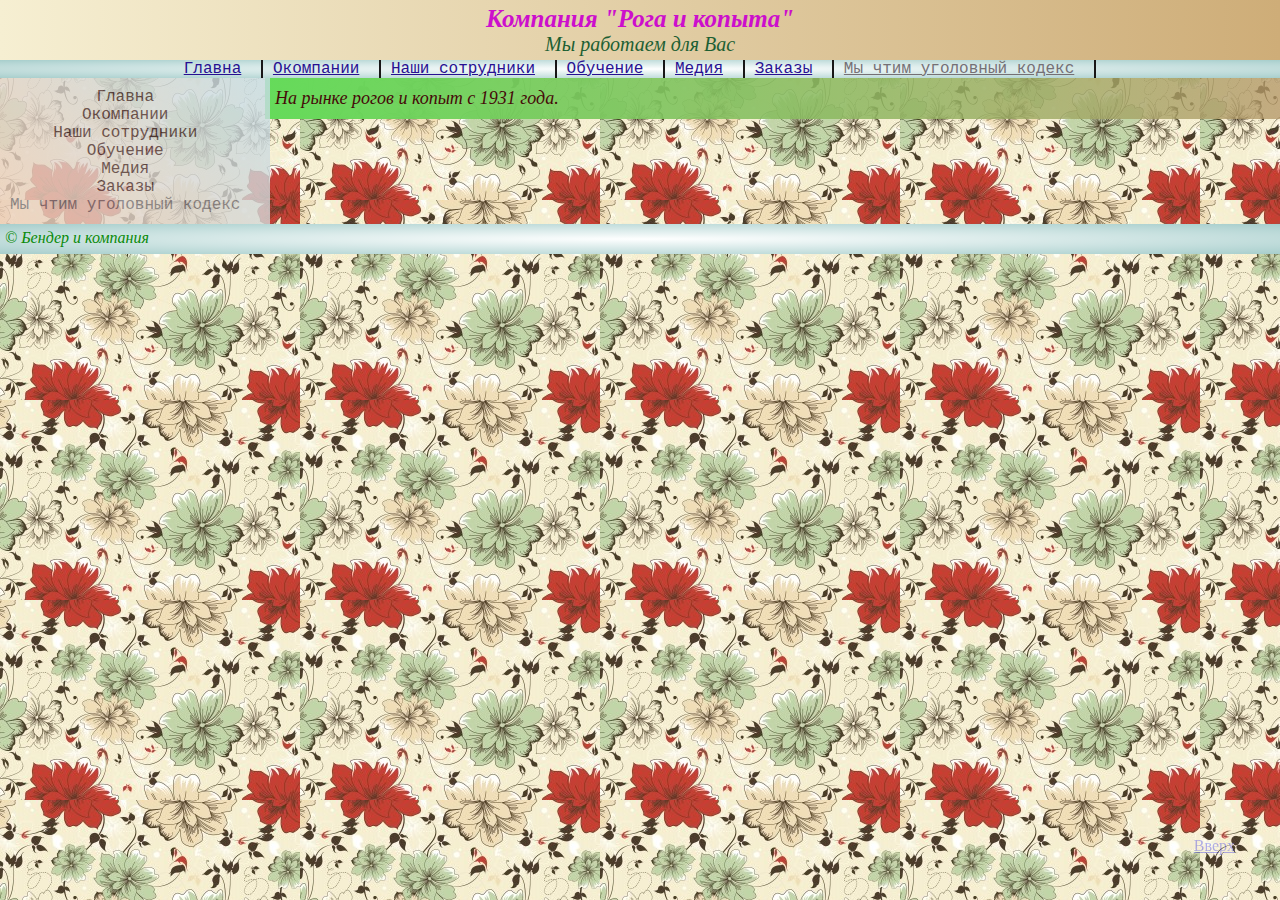
<file: index.html>
<!DOCTYPE html>
<html>
<head>
<meta charset="utf-8">
<meta name="viewport" content="width=device-width, initial-scale=1">
<title>Рога и копыта</title>
<link rel="stylesheet" href="style/main.css">
<style>
  body { background: url(bg1.jpg);}
</style>
</head>
<body>
   <div id="container">
     <div id="header">
        <h1>Компания "Рога и копыта"</h1>
        <h2>Мы работаем для Вас</h2>
      </div>
      <div id="vermenu">
        <div class="menu2">
          <ul id="navbar">
           <li><a href="#"> Главна</a></li>
         <li><a href="about.html">Окомпании</a></li>
         <li><a href="employee.html">Наши сотрудники</a></li>
         <li><a href="education.html">Обучение</a></li>
         <li><a href="#" >Медия</a>
           <ul>
             <li>
               <a href="gallery.html">Галлерея</a>
             </li>
             <li>
               <a href="video.html" class="brd">Видео и аудио</a>
             </li>
           </ul>
         </li>
         <li><a href="order.html">Заказы</a></li>
         <li><a href="https://xn--b1aew.xn--p1ai/" class="mvd">Мы чтим уголовный кодекс</a></li>
       </ul>
     </div>
        <div class="menu1">
          <ul id="navbar">
            <li><a href="#"> Главна</a></li>
            <li><a href="about.html">Окомпании</a></li>
            <li><a href="employee.html">Наши сотрудники</a></li>
            <li><a href="education.html">Обучение</a></li>
            <li><a href="#" >Медия</a>
              <ul>
                <li>
                  <a href="gallery.html">Галлерея</a>
                </li>
                <li>
                  <a href="video.html" class="brd">Видео и аудио</a>
                </li>
              </ul>
            </li>
            <li><a href="order.html">Заказы</a></li>
            <li><a href="https://xn--b1aew.xn--p1ai/" class="mvd">Мы чтим уголовный кодекс</a></li>
          </ul>
       
        </div>
      </div>
        <div id="sidebar">
        <div class="menu">
         <ul>
          <li><a href="#"> Главна</a></li>
        <li><a href="about.html">Окомпании</a></li>
        <li><a href="employee.html">Наши сотрудники</a></li>
        <li><a href="education.html">Обучение</a></li>
        <li><li><a href="#" >Медия</a>
          <ul>
            <li>
              <a href="gallery.html">Галлерея</a>
            </li>
            <li>
              <a href="video.html" class="brd">Видео и аудио</a>
            </li>
          </ul>
        </li>
        <li><a href="order.html">Заказы</a></li>
        <li><a href="https://xn--b1aew.xn--p1ai/" class="mvd">Мы чтим уголовный кодекс</a></li>
      </ul>
    </div>
    </div>
      <div id="content">
      <div class="cont1">
        На рынке рогов и копыт с 1931 года.
      </div>
      </div>
      <div id="footer">
        <a href="#" target="Вернуться к началу страницы" class="tp">Вверх</a>
        <p class="pod"> &copy <i>Бендер и компания</i></p></div>
    </div>
</body>
</html>
</file>
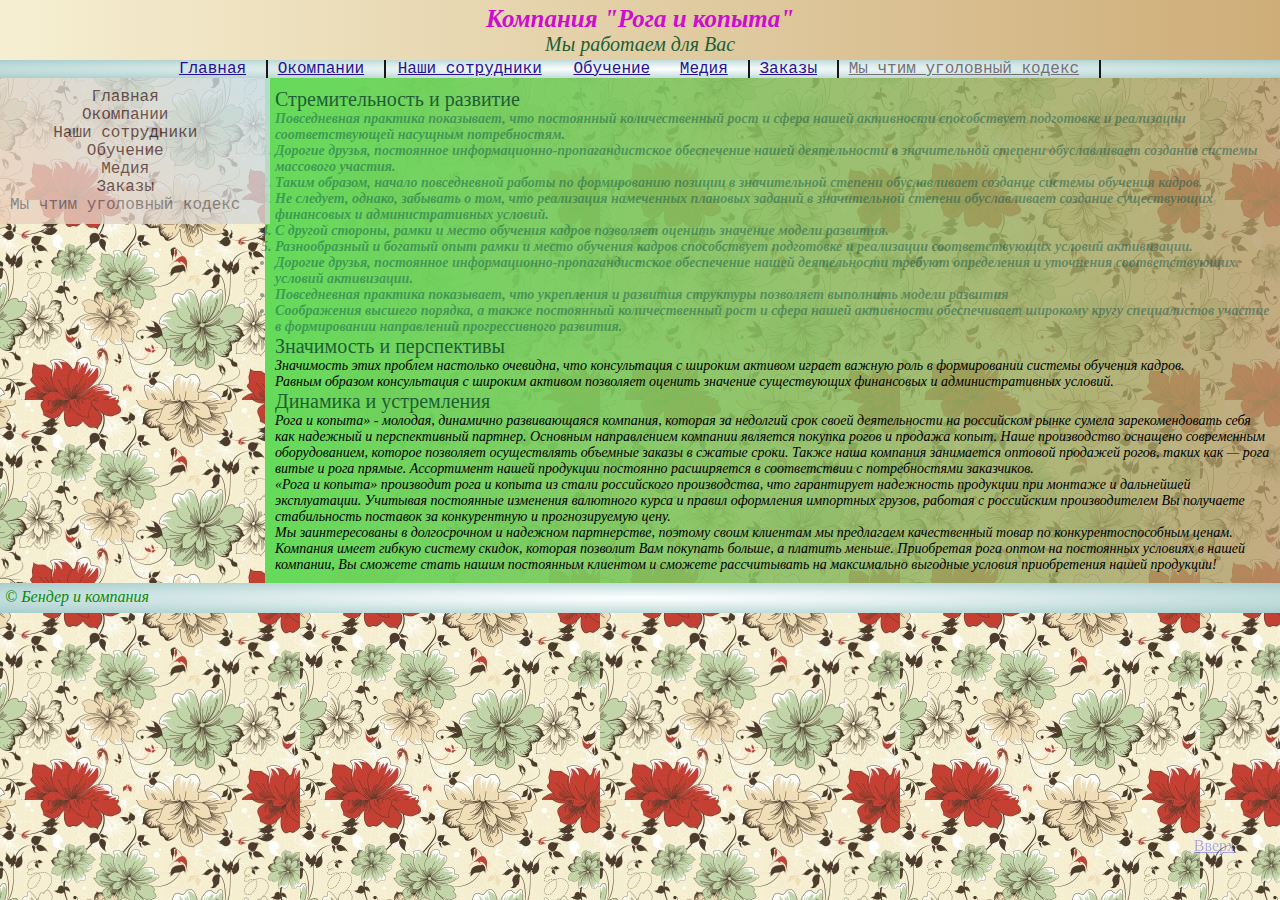
<file: about.html>
<!DOCTYPE html>
<html>
<head>
<meta charset="utf-8">
<meta name="viewport" content="width=device-width, initial-scale=1">
<title>Рога и копыта</title>
<link rel="stylesheet" href="style/main.css">
<style>
  body { background: url(bg1.jpg);}
</style>
</head>
<body>
  <div id="container">
    <div id="header">
        <h1>Компания "Рога и копыта"</h1>
        <h2>Мы работаем для Вас</h2>
      </div>
      <div id="vermenu">
        <div class="menu2">
          <ul id="navbar">
        <li><a href="index.html">Главная</a></li>
        <li><a href="#">Окомпании</a></li>
        <li></li><a href="employee.html">Наши сотрудники</a></li>
        <li></li><a href="education.html">Обучение</a></li>
        <li><a href="#" >Медия</a>
          <ul>
            <li>
              <a href="gallery.html">Галлерея</a>
            </li>
            <li>
              <a href="video.html" class="brd">Видео и аудио</a>
            </li>
          </ul>
        </li>
        <li><a href="order.html">Заказы</a></li>
        <li><a href="https://xn--b1aew.xn--p1ai/" class="mvd">Мы чтим уголовный кодекс</a></li>
          </ul>
        </div>
        <div class="menu1">
          <ul  id="navbar">
            <li><a href="index.html">Главная</a></li>
            <li><a href="#">Окомпании</a></li>
            <li></li><a href="employee.html">Наши сотрудники</a></li>
            <li></li><a href="education.html">Обучение</a></li>
            <li><a href="#" >Медия</a>
              <ul>
                <li>
                  <a href="gallery.html">Галлерея</a>
                </li>
                <li>
                  <a href="video.html" class="brd">Видео и аудио</a>
                </li>
              </ul>
            </li>
            <li><a href="order.html">Заказы</a></li>
            <li><a href="https://xn--b1aew.xn--p1ai/" class="mvd">Мы чтим уголовный кодекс</a></li>
              </ul>
      </div>
      </div>
      <div id="sidebar">
      <div class="menu">
        <ul>
      <li><a href="index.html">Главная</a></li>
      <li><a href="#">Окомпании</a></li>
      <li></li><a href="employee.html">Наши сотрудники</a></li>
      <li></li><a href="education.html">Обучение</a></li>
      <li><a href="#" >Медия</a>
        <ul>
          <li>
            <a href="gallery.html">Галлерея</a>
          </li>
          <li>
            <a href="video.html" class="brd">Видео и аудио</a>
          </li>
        </ul>
      </li>
      <li><a href="order.html">Заказы</a></li>
      <li><a href="https://xn--b1aew.xn--p1ai/" class="mvd">Мы чтим уголовный кодекс</a></li>
        </ul>
      </div>
      </div>
      <div id="content">
<h2> Стремительность и развитие</h2>
<div class="tex"> 
  <ul>
<li>Повседневная практика показывает, что постоянный количественный рост и сфера нашей активности способствует подготовке и реализации соответствующей насущным потребностям.</li>

<ol>
<li>Дорогие друзья, постоянное информационно-пропагандистское обеспечение нашей деятельности в значительной степени обуславливает создание системы массового участия.</li>
<li>Таким образом, начало повседневной работы по формированию позиции в значительной степени обуславливает создание системы обучения кадров.</p></li>
<li>Не следует, однако, забывать о том, что реализация намеченных плановых заданий в значительной степени обуславливает создание существующих финансовых и административных условий.</li>
<li>С другой стороны, рамки и место обучения кадров позволяет оценить значение модели развития.</p></li>
<li>Разнообразный и богатый опыт рамки и место обучения кадров способствует подготовке и реализации соответствующих условий активизации.</p></li>
</ol>

<li>Дорогие друзья, постоянное информационно-пропагандистское обеспечение нашей деятельности требуют определения и уточнения соответствующих условий активизации.</li>


<li>Повседневная практика показывает, что укрепления и развития структуры позволяет выполнить модели развития</p></li>


<li>Соображения высшего порядка, а также постоянный количественный рост и сфера нашей активности обеспечивает широкому кругу специалистов участие в формировании направлений прогрессивного развития.</li>
</ul>
</div>
<h2>Значимость и перспективы</h2>
<p>Значимость этих проблем настолько очевидна, что консультация с широким активом играет важную роль в формировании системы обучения кадров.<p>
<p>Равным образом консультация с широким активом позволяет оценить значение существующих финансовых и административных условий.</p>
<h2>Динамика и устремления</h2>
<p>Рога и копыта» - молодая, динамично развивающаяся компания, которая за недолгий срок своей деятельности на российском рынке сумела зарекомендовать себя как надежный и перспективный партнер.  Основным направлением компании является покупка рогов и продажа копыт. Наше производство оснащено современным оборудованием, которое позволяет осуществлять объемные заказы в сжатые сроки. Также наша компания занимается оптовой продажей рогов, таких как — рога витые и рога прямые. Ассортимент нашей продукции постоянно расширяется в соответствии с потребностями заказчиков.</p>
<p>«Рога и копыта» производит рога и копыта из стали российского производства, что гарантирует надежность продукции при монтаже и дальнейшей эксплуатации.  Учитывая постоянные изменения валютного курса и правил оформления импортных грузов, работая с российским производителем Вы получаете стабильность поставок за конкурентную и прогнозируемую цену.</p>  
<p>Мы заинтересованы в долгосрочном и надежном партнерстве, поэтому своим клиентам мы предлагаем качественный товар по конкурентоспособным ценам. Компания имеет гибкую систему скидок, которая позволит Вам покупать больше, а платить меньше. Приобретая рога оптом на постоянных условиях в нашей компании, Вы сможете стать нашим постоянным клиентом и сможете рассчитывать на максимально выгодные условия приобретения нашей продукции!</p>
</div>
<div id="footer">
  <a href="#" target="Вернуться к началу страницы" class="tp">Вверх</a>
  <p class="pod"> &copy <i>Бендер и компания</i></p></div>
</div>
</body>
</html>
</file>
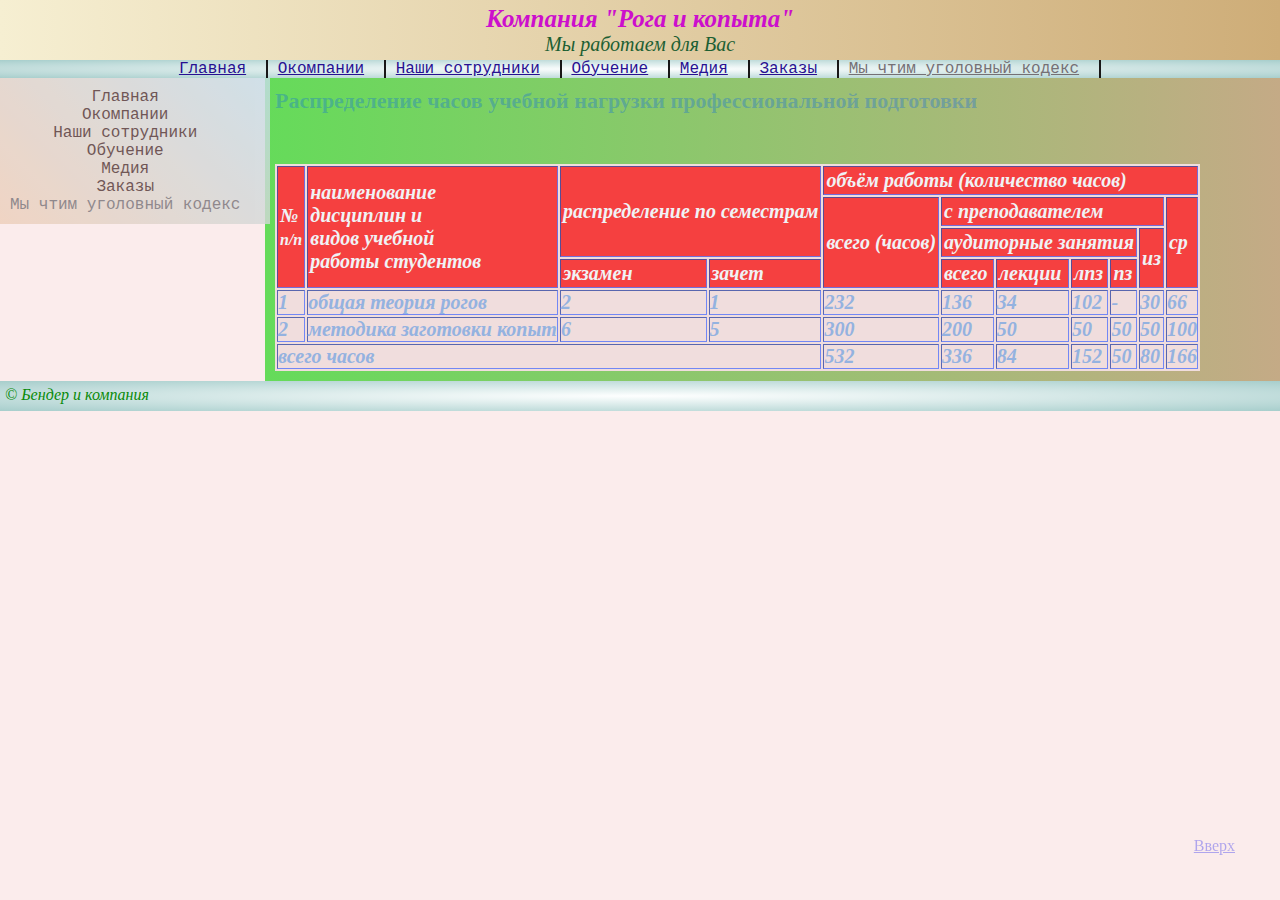
<file: education.html>
<!DOCTYPE html>
<html>
<head>
<meta charset="utf-8">
<meta name="viewport" content="width=device-width, initial-scale=1">
<title>Рога и копыта</title>
<link rel="stylesheet" href="style/main.css">
</head>
<body>
  <div id="container">
    <div id="header">
        <h1>Компания "Рога и копыта"</h1>
        <h2>Мы работаем для Вас</h2>
        </div>
        <div id="vermenu">
          <div class="menu2">
            <ul id="navbar">
          <li><a href="index.html">Главная</a></li>
          <li><a href="about.html">Окомпании</a></li>
          <li><a href="employee.html">Наши сотрудники</a></li>
          <li><a href="#">Обучение</a> </li>
          <li><a href="#" >Медия</a>
            <ul>
              <li>
                <a href="gallery.html">Галлерея</a>
              </li>
              <li>
                <a href="video.html" class="brd">Видео и аудио</a>
              </li>
            </ul>
          </li>
          <li><a href="order.html">Заказы</a></li>
          <li><a href="https://xn--b1aew.xn--p1ai/" class="mvd">Мы чтим уголовный кодекс</a></li>
            </ul>
          </div>
          <div class="menu1">
            <ul id="navbar">
              <li><a href="index.html">Главная</a></li>
              <li><a href="about.html">Окомпании</a></li>
              <li><a href="employee.html">Наши сотрудники</a></li>
              <li><a href="#">Обучение</a> </li>
              <li><a href="#" >Медия</a>
                <ul>
                  <li>
                    <a href="gallery.html">Галлерея</a>
                  </li>
                  <li>
                    <a href="video.html" class="brd">Видео и аудио</a>
                  </li>
                </ul>
              </li>
              <li><a href="order.html">Заказы</a></li>
              <li><a href="https://xn--b1aew.xn--p1ai/" class="mvd">Мы чтим уголовный кодекс</a></li>
                </ul> 
        </div>
        </div>
        <div id="sidebar">
        <div class="menu">
          <ul>
        <li><a href="index.html">Главная</a></li>
        <li><a href="about.html">Окомпании</a></li>
        <li><a href="employee.html">Наши сотрудники</a></li>
        <li><a href="#">Обучение</a> </li>
        <li><a href="#" >Медия</a>
          <ul>
            <li>
              <a href="gallery.html">Галлерея</a>
            </li>
            <li>
              <a href="video.html" class="brd">Видео и аудио</a>
            </li>
          </ul>
        </li>
        <li><a href="order.html">Заказы</a></li>
        <li><a href="https://xn--b1aew.xn--p1ai/" class="mvd">Мы чтим уголовный кодекс</a></li>
          </ul>
        </div>
      </div>
      <div id="content">
          <div class="educ">
            <h3>Распределение часов учебной нагрузки профессиональной подготовки</h3>
            <table border="1">
              <div class="tr1">
                <tr class="tr1">
                  <td rowspan="4">№<span style="font-size: 1rem;"></span><div><span style="font-size: 1rem;">п/п</span></td>
                  <td rowspan="4">наименование<div>дисциплин и<div>видов учебной<div>работы студентов</td>
                  <td colspan="2" rowspan="3">распределение по семестрам</td>
                  <td colspan="7">объём работы (количество часов)</td>
              </tr>
              <tr class="tr1">
                  <td rowspan="3">всего (часов)</td>
                  <td colspan="5">с преподавателем</td>
                  <td rowspan="3">ср</td>
              </tr>
              <tr class="tr1">
                  <td colspan="4">аудиторные занятия</td>
                  <td rowspan="2">из</td>
              </tr>
              <tr class="tr1">
                  <td>экзамен</td>
                  <td>зачет</td>
                  <td>всего</td>
                  <td>лекции</td>
                  <td>лпз</td>
                  <td>пз</td>
              </tr>
              <tr>
                  <td>1</td>
                  <td>общая теория рогов</td>
                  <td>2</td>
                  <td>1</td>
                  <td>232</td>
                  <td>136</td>
                  <td>34</td>
                  <td>102</td>
                  <td>-</td>
                  <td>30</td>
                  <td>66</td>
              </tr>
              <tr>
                  <td>2</td>
                  <td>методика заготовки копыт</td>
                  <td>6</td>
                  <td>5</td>
                  <td>300</td>
                  <td>200</td>
                  <td>50</td>
                  <td>50</td>
                  <td>50</td>
                  <td>50</td>
                  <td>100</td>
              </tr>
              <tr>
                  <td colspan="4">всего часов</td>
                  <td>532</td>
                  <td>336</td>
                  <td>84</td>
                  <td>152</td>
                  <td>50</td>
                  <td>80</td>
                  <td>166</td>
              </tr>
            </table>
          </div>
      </div>
          <div id="footer">
            <a href="#" target="Вернуться к началу страницы" class="tp">Вверх</a>
      <p class="pod"> &copy <i>Бендер и компания</i></p>
    </div>
  </div>
</body>
</html>
</file>
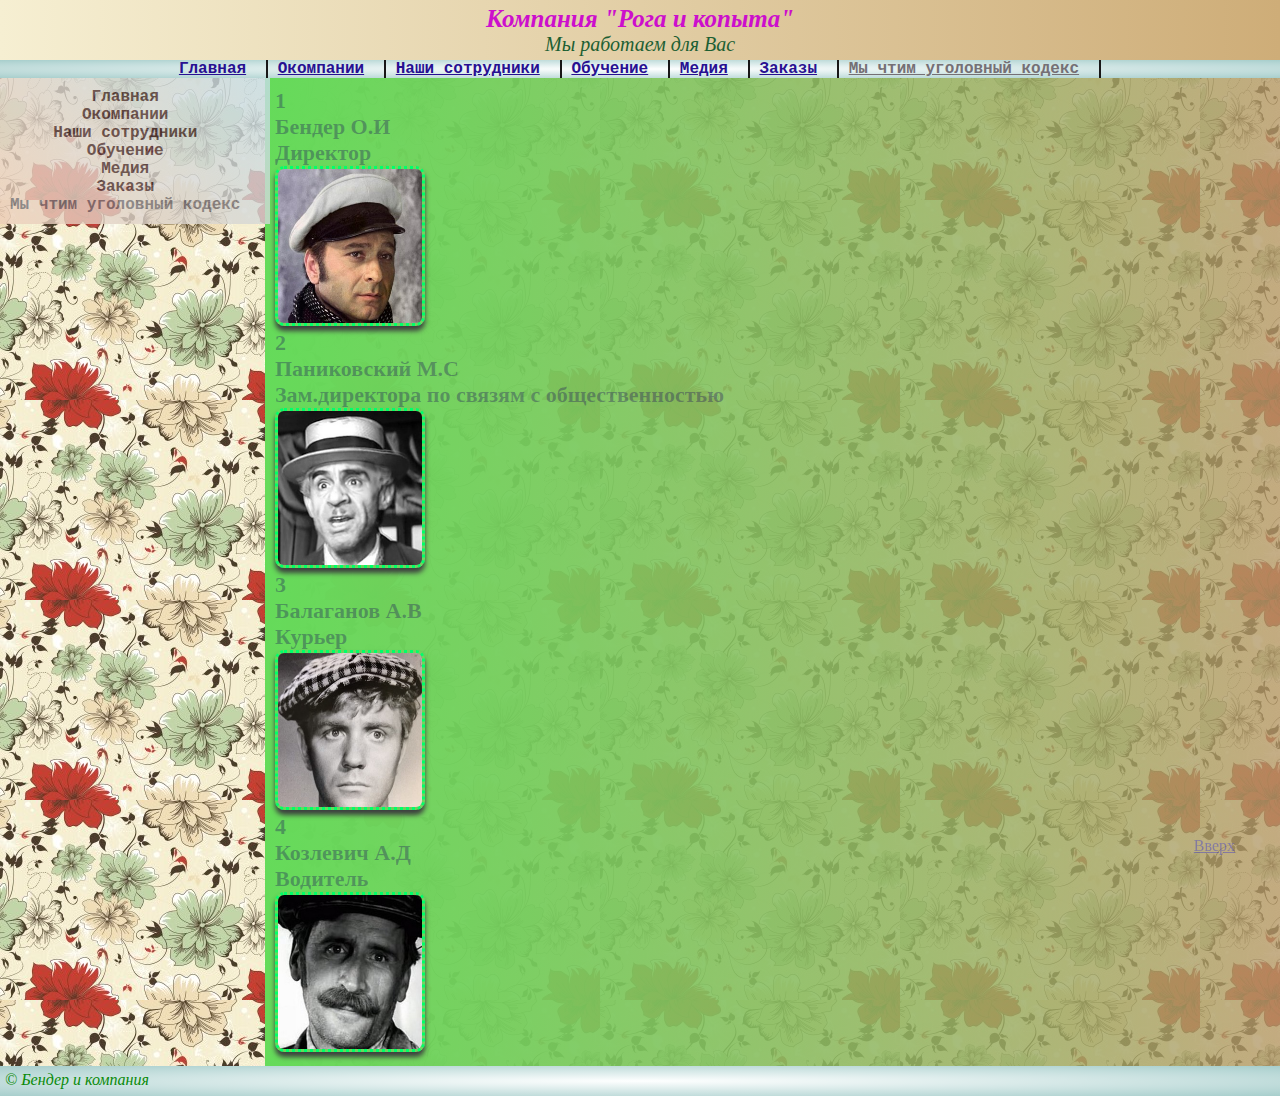
<file: employee.html>
<!DOCTYPE html>
<html>
<head>
<meta charset="utf-8">
<meta name="viewport" content="width=device-width, initial-scale=1">
<title>Рога и копыта</title>
<link rel="stylesheet" href="style/main.css">
<style>
  body { background: url(bg1.jpg);}
</style>
</head>
<body>
  <div id="container">
    <div id="header">
          <h1>Компания "Рога и копыта"</h1>
          <h2>Мы работаем для Вас</h2>
        </div>
        <div id="vermenu">
          <div class="menu2">
            <ul id="navbar">
          <b>
          <li><a href="index.html">Главная</a></li>
          <li><a href="about.html">Окомпании</a></li>
          <li><a href="#">Наши сотрудники</a></li>
          <li><a href="education.html">Обучение</a></li>
          <li><a href="#" >Медия</a>
            <ul>
              <li>
                <a href="gallery.html">Галлерея</a>
              </li>
              <li>
                <a href="video.html" class="brd">Видео и аудио</a>
              </li>
            </ul>
          </li>
          <li><a href="order.html">Заказы</a></li>
          <li><a href="https://xn--b1aew.xn--p1ai/" class="mvd">Мы чтим уголовный кодекс</a></li>
          </b>
          </ul>
          </div>
          <div class="menu1">
            <ul id="navbar">
              <b>
              <li><a href="index.html">Главная</a></li>
              <li><a href="about.html">Окомпании</a></li>
              <li><a href="#">Наши сотрудники</a></li>
              <li><a href="education.html">Обучение</a></li>
              <li><a href="#" >Медия</a>
                <ul>
                  <li>
                    <a href="gallery.html">Галлерея</a>
                  </li>
                  <li>
                    <a href="video.html" class="brd">Видео и аудио</a>
                  </li>
                </ul>
              </li>
              <li><a href="order.html">Заказы</a></li>
              <li><a href="https://xn--b1aew.xn--p1ai/" class="mvd">Мы чтим уголовный кодекс</a></li>
              </b>
              </ul>
        </div>
        </div>
        <div id="sidebar">
        <div class="menu">
          <ul>
        <b>
        <li><a href="index.html">Главная</a></li>
        <li><a href="about.html">Окомпании</a></li>
        <li><a href="#">Наши сотрудники</a></li>
        <li><a href="education.html">Обучение</a></li>
        <li><a href="#" >Медия</a>
          <ul>
            <li>
              <a href="gallery.html">Галлерея</a>
            </li>
            <li>
              <a href="video.html" class="brd">Видео и аудио</a>
            </li>
          </ul>
        </li>
        <li><a href="order.html">Заказы</a></li>
        <li><a href="https://xn--b1aew.xn--p1ai/" class="mvd">Мы чтим уголовный кодекс</a></li>
        </b>
        </ul>
        </div>
        </div>
        <div id="content">
        <div class="emp">
          <div id="unit">

            <div class="unit">1</div>
            <div class="unit">Бендер О.И</div>
            <div class="unit">Директор</div>
            <div class="unit"><p><img width="150" height="160" src="img/bender.jpeg"></p></div>
            
            <div class="unit">2</div>
            <div class="unit">Паниковский М.С</div>
            <div class="unit">Зам.директора по связям с общественностью</div>
            <div class="unit"><p><img width="150" height="160" src="img/panikovskiy.jpg"></p></div>
            
            <div class="unit">3</div>
            <div class="unit">Балаганов А.В</div>
            <div class="unit">Курьер</div>
            <div class="unit"><p><img width="150" height="160" src="img/balaganov.jpg"></p></div>
            
            <div class="unit">4</div>
            <div class="unit">Козлевич А.Д</div>
            <div class="unit">Водитель</div>
            <div class="unit"><p><img width="150" height="160" src="img/kozlevich.jpg"></p></div>
            
            </div>
</div>
</div>
        </div>
<div id="footer">
  <a href="#" target="Вернуться к началу страницы" class="tp">Вверх</a>
  <p class="pod"> &copy <i>Бендер и компания</i></p>
  </div>
</div>
</body>
</html>
</file>
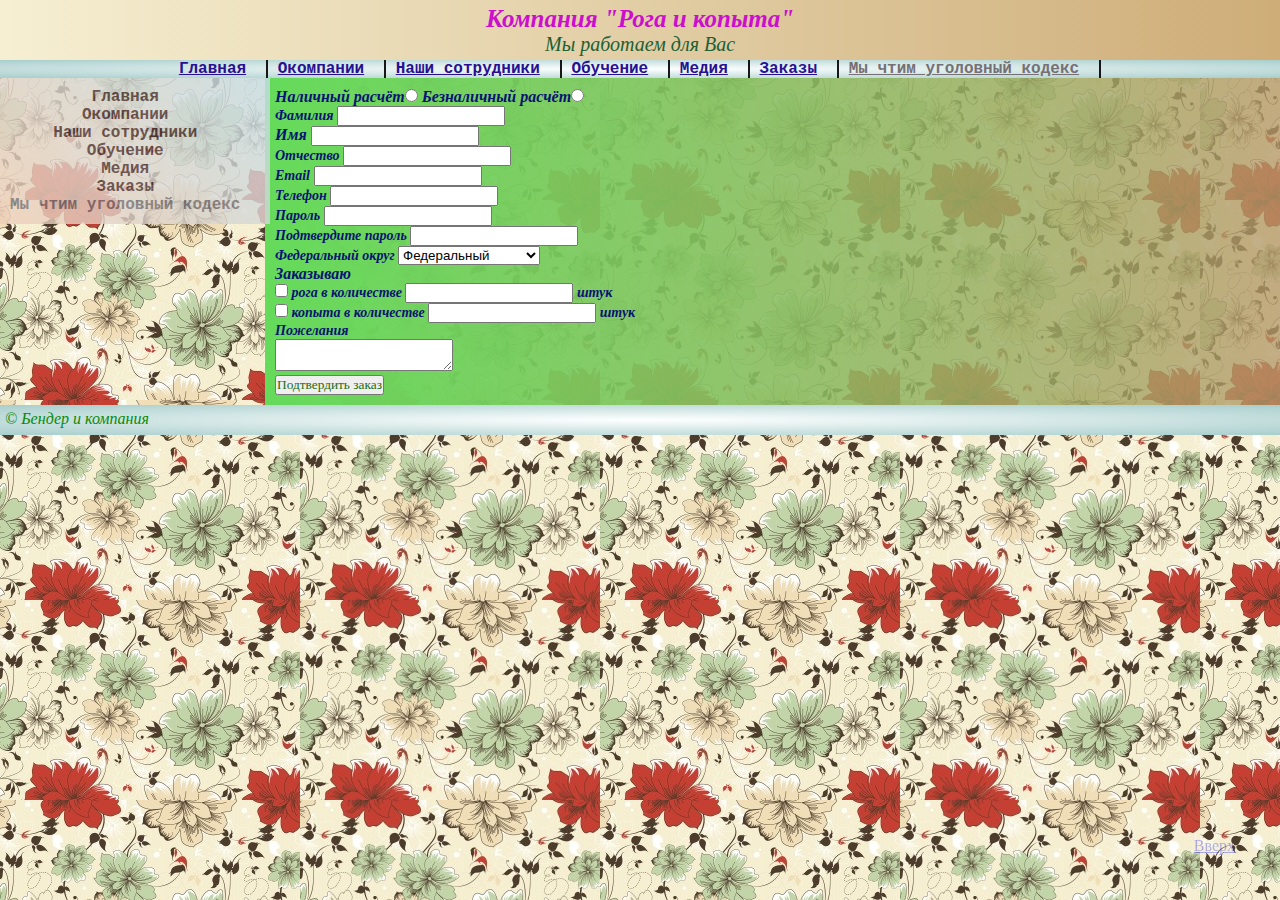
<file: order.html>
<!DOCTYPE html>
<html>
<head>

<meta charset="utf-8">
<meta name="viewport" content="width=device-width, initial-scale=1">
<title>Заказы</title>
<link rel="shortcut icon" href="horns_and_hooves.ico" type="image/x-icon">
<link rel="stylesheet" href="style/main.css">
<style>
  body { background: url(bg1.jpg);}
</style>
</head>
<body>
            <div id="container">
              <div id="header">
              <h1>Компания "Рога и копыта"</h1>
              <h2>Мы работаем для Вас</h2>
              </div>
              <div id="vermenu">
                <div class="menu2">
                  <ul id="navbar">
                  <b>
                  <li><a href="index.html">Главная</a></li>
                  <li><a href="about.html">Окомпании</a></li>
                  <li><a href="employee.html">Наши сотрудники</a></li>
                  <li><a href="education.html">Обучение</a></li>
                  <li><a href="#" >Медия</a>
                    <ul>
                      <li>
                        <a href="gallery.html">Галлерея</a>
                      </li>
                      <li>
                        <a href="video.html" class="brd">Видео и аудио</a>
                      </li>
                    </ul>
                  </li>
                  <li><a href="#">Заказы</a></li>
                  <li><a href="https://xn--b1aew.xn--p1ai/" class="mvd">Мы чтим уголовный кодекс</a></li>
                  </b> 
                  </ul>
                  </div>
                <div class="menu1">
                  <ul id="navbar">
                    <b>
                    <li><a href="index.html">Главная</a></li>
                    <li><a href="about.html">Окомпании</a></li>
                    <li><a href="employee.html">Наши сотрудники</a></li>
                    <li><a href="education.html">Обучение</a></li>
                    <li><a href="#" >Медия</a>
                      <ul>
                        <li>
                          <a href="gallery.html">Галлерея</a>
                        </li>
                        <li>
                          <a href="video.html" class="brd">Видео и аудио</a>
                        </li>
                      </ul>
                    </li>
                    <li><a href="#">Заказы</a></li>
                    <li><a href="https://xn--b1aew.xn--p1ai/" class="mvd">Мы чтим уголовный кодекс</a></li>
                    </b> 
                    </ul>
              </div>
              </div>
            <div id="sidebar"> 
            <div class="menu">
            <ul>
            <b>
            <li><a href="index.html">Главная</a></li>
            <li><a href="about.html">Окомпании</a></li>
            <li><a href="employee.html">Наши сотрудники</a></li>
            <li><a href="education.html">Обучение</a></li>
            <li><a href="#" >Медия</a>
              <ul>
                <li>
                  <a href="gallery.html">Галлерея</a>
                </li>
                <li>
                  <a href="video.html" class="brd">Видео и аудио</a>
                </li>
              </ul>
            </li>
            <li><a href="#">Заказы</a></li>
            <li><a href="https://xn--b1aew.xn--p1ai/" class="mvd">Мы чтим уголовный кодекс</a></li>
            </b> 
            </ul>
            </div>
            </div>
            <div id="content">
            <div class="order">
<label class="calculation">
<label>Наличный расчёт<input type="radio" name="calculation"></label>
<labe1>Безналичный расчёт<input type="radio" name="calculation"></labe1>
</label>
<p>
<label>Фамилия</label>
<input type="text" name="last_name">
</p>
<label>Имя</label>
<input type="text" name="first_name">
</p>
<p>
<label>Отчество</label>
<input type="text" name="middle_name">
</p>
<p>
<label>Email</label>
<input type="email" name="email">
</p>
<p>
<label>Телефон</label>
<input type="tel" name="phone">
</p>
<p>
<label>Пароль</label>
<input type="password" name="password">
</p>
<p>
<label>Подтвердите пароль</label>
<input type="password" name="password_confirm">
</p>
<p>
<label>Федеральный округ</label>
<select name="district">
<option>Федеральный</option>
<option>Южный</option>
<option>Северо-Западный</option>
<option>Дальневосточный</option>
<option>Сибирский</option>
<option>Уральский</option>
<option>Приволжский</option>
<option>Северо-Кавказский</option>
<option>Крымский</option>
</select>
</p>
<label>Заказываю</label>
<p>
<label>
<input type="checkbox"> рога в количестве
</label>
<input type="text">
<label>штук</label>
<p>
<label>
<input type="checkbox"> копыта в количестве
</label>
<input type="text">
<label>штук</label>
</p>
<p>
<label>Пожелания</label>
<br>
<textarea></textarea>
</p>
<p>
<input type="submit" value="Подтвердить заказ">
</p>
</div>
</div>
<div id="footer">
  <a href="#" target="Вернуться к началу страницы" class="tp">Вверх</a>
  <p class="pod"> &copy <i>Бендер и компания</i></p>
</div>
</div>
</body>
</html>
</file>
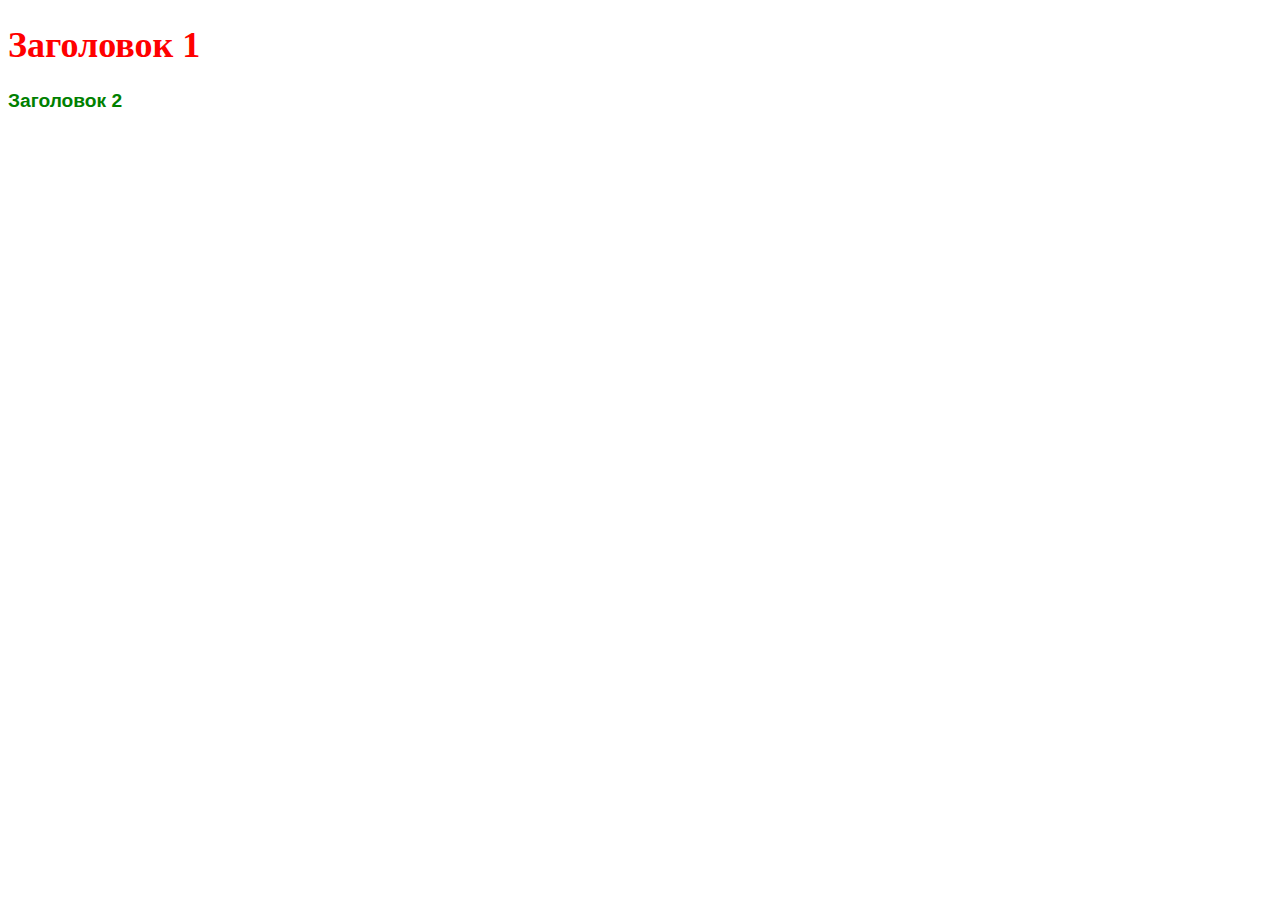
<file: Прим4/4.html>
<!DOCTYPE HTML>
<html>
<head>
<meta charset="utf-8">
<title>Подключение стиля</title>
<style>
H1 {
font-size: 120%;
font-family: Arial, Helvetica, sans-serif;
color: green;
}
</style>
</head>
<body>
<h1 style="font-size: 36px; font-family: Times, serif; color: red">Заголовок 1</h1>
<h1>Заголовок 2</h1>
</body>
</html>
</file>
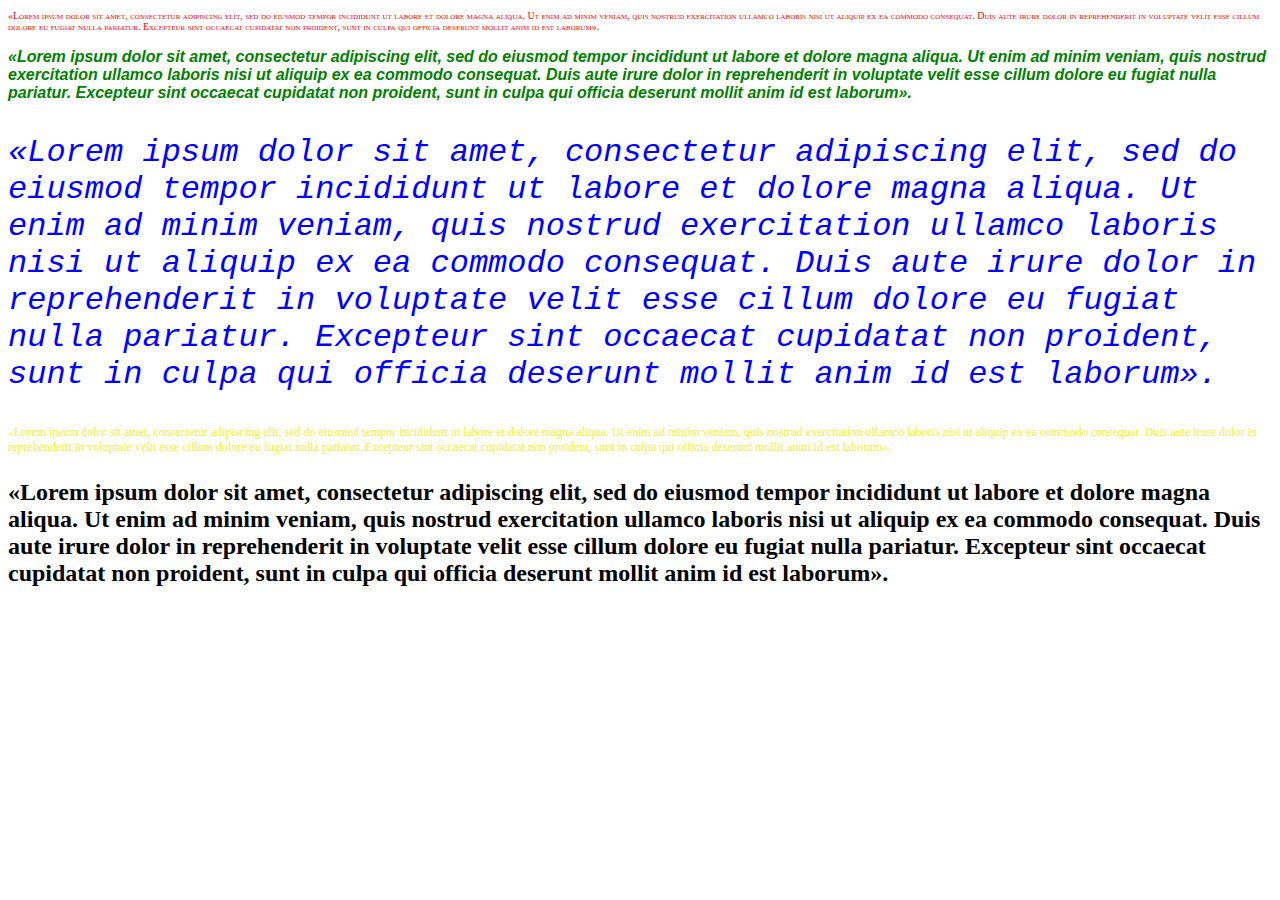
<file: Прим4/fonts.html>
<!DOCTYPE html>
<html>
    <head>
    <meta charset="utf-8">
    </head>
<body>
<p style="font-family: 'Times New Roman', Times, serif; font-style: normal;font-variant: small-caps;font-weight:normal; font-size: x-small;color:#FF0000;">
«Lorem ipsum dolor sit amet, consectetur adipiscing elit, sed do eiusmod
tempor incididunt ut labore et dolore magna aliqua. Ut enim ad minim
veniam, quis nostrud exercitation ullamco laboris nisi ut aliquip ex ea
commodo consequat. Duis aute irure dolor in reprehenderit in voluptate
velit esse cillum dolore eu fugiat nulla pariatur. Excepteur sint occaecat
cupidatat non proident, sunt in culpa qui officia deserunt mollit anim id
est laborum».
</p>
<p style="font-family: Arial, Helvetica, sans-serif;font-style: italic;font-variant: normal;font-weight: bold;font-size: medium;color:rgb(0, 128, 0);"> 
«Lorem ipsum dolor sit amet, consectetur adipiscing elit, sed do eiusmod
tempor incididunt ut labore et dolore magna aliqua. Ut enim ad minim
veniam, quis nostrud exercitation ullamco laboris nisi ut aliquip ex ea
commodo consequat. Duis aute irure dolor in reprehenderit in voluptate
velit esse cillum dolore eu fugiat nulla pariatur. Excepteur sint occaecat
cupidatat non proident, sunt in culpa qui officia deserunt mollit anim id
est laborum».
</p>
<p style="font-family: 'Courier New', Courier, monospace;font-style: oblique;font-variant: normal;font-weight: lighter;font-size: xx-large;color:blue;">
«Lorem ipsum dolor sit amet, consectetur adipiscing elit, sed do eiusmod
tempor incididunt ut labore et dolore magna aliqua. Ut enim ad minim
veniam, quis nostrud exercitation ullamco laboris nisi ut aliquip ex ea
commodo consequat. Duis aute irure dolor in reprehenderit in voluptate
velit esse cillum dolore eu fugiat nulla pariatur. Excepteur sint occaecat
cupidatat non proident, sunt in culpa qui officia deserunt mollit anim id
est laborum».
</p>
<p style="font-family:cursive;font-style: normal;font-variant: normal;font-weight: 100;font-size: 12px;color: hsl(61, 89%, 57%);">
«Lorem ipsum dolor sit amet, consectetur adipiscing elit, sed do eiusmod
tempor incididunt ut labore et dolore magna aliqua. Ut enim ad minim
veniam, quis nostrud exercitation ullamco laboris nisi ut aliquip ex ea
commodo consequat. Duis aute irure dolor in reprehenderit in voluptate
velit esse cillum dolore eu fugiat nulla pariatur. Excepteur sint occaecat
cupidatat non proident, sunt in culpa qui officia deserunt mollit anim id
est laborum».  
</p>
<p style="font-family: Woodblock;font-style: normal;font-variant: normal;font-weight: 900;font-size: 150%;">
«Lorem ipsum dolor sit amet, consectetur adipiscing elit, sed do eiusmod
tempor incididunt ut labore et dolore magna aliqua. Ut enim ad minim
veniam, quis nostrud exercitation ullamco laboris nisi ut aliquip ex ea
commodo consequat. Duis aute irure dolor in reprehenderit in voluptate
velit esse cillum dolore eu fugiat nulla pariatur. Excepteur sint occaecat
cupidatat non proident, sunt in culpa qui officia deserunt mollit anim id
est laborum».    
</p>
</body>
</html>
</file>
<file: style/main.css>
*{
    margin: 0;
    padding: 0;
    box-sizing: border-box;
}
body{background-color: #f7d5d571;}
h1{
    color: rgb(204, 15, 204);
    font-size: 25px;
    font-weight: medium;
}
h2{
    color: rgb(29, 95, 51);
    font-size: 20px;
    font-weight: 500;
}
p{
    color: #000000;
    font-family: 'Times New Roman', Times, serif;
    font-style: oblique;
    font-size: 14px;
}
img{border: 3px dotted rgb(0, 255, 106);}
/* Вертикальное меню*/
.menu1 ul{
    width: 100%;
    list-style: none;
    font-family: 'Courier New', Courier, monospace;
}
.menu1 a{
    color: rgb(40, 16, 146);
    margin-right: 20px;
}
.menu2 ul{
    width: 100%;
    list-style: none;
    font-family: 'Courier New', Courier, monospace;
}
.menu2 a{
    color: rgb(40, 16, 146);
    margin-right: 20px;
}
.menu ul{
    width: 100%;
    list-style: none;
    font-family: 'Courier New', Courier, monospace;
}
.menu a{
    color: rgb(78, 49, 49);
    text-decoration: none;
    margin-right: 20px;
}
td.personalimg1>img{
    width: 160px;
    box-sizing: border-box;
    object-fit: contain;
    background-color: rgb(52, 10, 167);
}
td.personalimg2>img{
    width: 160px;
    box-sizing: border-box;
    object-fit: contain;
    background-color: rgb(52, 10, 167);
}
td.personalimg3>img{
    width: 160px;
    box-sizing: border-box;
    object-fit: contain;
    background-color: rgb(52, 10, 167);
}
td.personalimg4>img{
    width: 160px;
    box-sizing: border-box;
    object-fit: contain;
    background-color: rgb(52, 10, 167);
}
a.mvd{
    color: rgb(117, 112, 117);
}
.pod{
    color: #098a09;
    font-family: Garamond;
    font-size: 16px;
} 
.gorizont{
    width: 100%;
    list-style: none;
    font-family: 'Courier New', Courier, monospace;
     
}
.gorizont a{
    color: rgb(129, 119, 119);
    text-decoration: none;
    margin-right: 20px;
}
.cont1 {
    color: #460909;
    font-family: 'Zapf', Times, serif;
    font-style: oblique;
    font-size: 18px;
}
.order{
    color: #091372;
    font-family: 'Univers', Georgia, serif; 
    font-style: italic;
    font-variant: normal;
    font-weight: bold;

}
.order label{
    color: #091372;
    font-family: 'Univers', Georgia, serif;
    font-style: italic; 
    font-variant: normal;
    font-weight: bold;  
}
.order input{
    color: #226d13;
    font-family: 'Times New Roman', Times, serif;   
}
.tex{
    color: #054d4975;
    font-family: 'Times New Roman', Times, serif;
    font-style: oblique;
    font-size: 14px;
    font-weight: bold;  
}
.educ{
    color: #09172b52;
    font-family: 'Comic Sans', Times, serif;
    font-style: oblique;
    font-size: 20px;
    font-weight: bold;  
}    
.educ h3{
    color: #0765e752;
    font-family: 'Times New Roman', Times, serif;
    font-style: normal;
    font-size: 22px;
    font-weight: bold;    
}
.emp {
    color: #15025a52;
    font-family: 'Verdana', Times, serif;
    font-style: normal;
    font-size: 22px;
    font-weight: bold;  
}
.menu2{
    display: none;
}
#container {
    width: 100%; /* Ширина слоя */
    margin: 0 auto; /* Выравнивание по центру */
   
    }
    #header {
    font-size: 2.2em; /* Размер текста */
    text-align: center; /* Выравнивание по центру */
    padding: 5px; /* Отступы вокруг текста */
    color: #ffe; /* Цвет текста */
    background: linear-gradient(to right, #F6EFD2, #CEAD78);
    height: 60px;
    font-style: oblique;
    }
    #vermenu{

        display: flex;
        align-items: center;
        justify-content: center;
        background: #a9d62d;
        background: radial-gradient(ellipse, #FEFFFF, #A7CECC);

    }
    #sidebar { 

        padding: 10px; /* Отступы вокруг текста */
    float: left; /* Обтекание по правому краю */
    text-align: center;
    background: linear-gradient(45deg, #EECFBA, #C5DDE8);
    opacity: .8;

    }
    #content {
        margin-left: 265px; /* Отступ слева */
    padding: 10px; /* Поля вокруг текста */
    background: linear-gradient(to right, #65db5a, #b49768c5);
    }
#footer {
    padding: 5px; /* Отступы вокруг текста */
    clear: left; /* Отменяем действие float */
    background: #a9d62d;
    background: radial-gradient(ellipse, #FEFFFF, #A7CECC);
    height: 30px;
    }
   .menu A:link { text-decoration: none; }
.menu A:visited { text-decoration: none; }
.menu A:active { text-decoration: none; }
.menu A:hover {  
    padding-left: 10px;
text-decoration: underline overline; /* Ссылка подчеркнутая и надчеркнутая */
color: brown;   /* Цвет ссылки */
}
.menu1 A:visited { text-decoration: none; }
.menu1 A:active { text-decoration: none; }
.menu1 A:hover {
    text-decoration: none;   
color: rgb(28, 111, 219);   /* Цвет ссылки */
}
.order input:hover {
    text-decoration: none;   
color: rgb(28, 111, 219);   /* Цвет ссылки */
}
 ul {
    list-style-type: disc;
    }
 ol{
    list-style-type: decimal;  
 }
 .menu1 li {
    display: inline-block; /* Выстраиваем по горизонтали */
    border-right: 2px solid rgb(24, 23, 23);
}
.educ table{
    background: rgb(240, 221, 221);
    border: 1px  #5a77fad5;
    margin-top:50px;
    color: #94b2e0;
    font-family: 'Comic Sans', Times, serif;
    font-style: oblique;
    font-size: 20px;
    font-weight: bold;  
}
 .tr1 td{
    background: rgba(247, 4, 4, 0.726); /* Цвет фона ячеек */
    padding: 2px; /* Поля вокруг текста */
    color: #f0f2f5;
    font-family: 'Comic Sans', Times, serif;
    font-style: oblique;
    font-size: 20px;
    font-weight: bold;  
    }
    .educ table  td:hover{
        visibility: hidden;
        }
    .tp{
        position: fixed;
        right: 45px;
        bottom: 45px;
        opacity: .3;
    } 
     .tp:hover {
        text-decoration: none;
    color: rgb(28, 111, 219);   /* Цвет ссылки */
     }
     max-width:(699px);{
     #unit {
        position:absolute;
        max-height:100%;
        max-width:98%;
        padding:10px;
        color: #000; /* синий цвет текста */
        font-size:15pt; /* Размер шрифта в пикселах*/
    }
     }
        img:hover {
        left:500px;
        color: #000; /* синий цвет текста */
        font-size:15pt; /* Размер шрифта в пикселах*/
        background:#fc0fc0;
        }
        .unit img{
        border-radius: 9px;
        box-shadow: 0px 5px 5px rgb(61, 65, 63);
        }
        .immg li{
            display: inline-block;    
        }
        .immg img{
            border-radius: 9px;
            box-shadow: 0px 5px 5px rgb(112, 185, 149);
            }
            li ul {
                width: 12px;
                display: none; /* Скрываем подменю */
                margin-left: 100px; /* Сдвигаем подменю вправо */
                margin-top: -2em; /* Сдвигаем подменю вверх */
                color: #cab8b975;
                font-family: 'Times New Roman', Times, serif;
                background-color: #5488af;
                }
            li a:hover {
                color: #ffe; /* Цвет текста активного пункта */
                background-color: #5488af; /* Цвет фона активного пункта */
                }
                li:hover ul {
                display: block; /* При выделении пункта курсором мыши отображается
                подменю */
                }
                .brd {
                border-bottom: 1px solid #ccc; /* Линия снизу */
                }
                #navbar li:hover ul { display: block; }
                #navbar, #navbar ul {
                margin: 0;
                padding: 0;
                list-style-type: none;
                }
                #navbar ul li { float: none; }
                 #navbar li:hover { background-color: #f90; }
                  #navbar ul li:hover { background-color: #666; }
                    @media (max-width:1100px){
                        #container{
                            max-width: 970px;
                        }
                    } 
                    @media(max-width:1000px){
                        #sidebar{
                            display: none;
                        } 
                        #header{
                            background: linear-gradient(to right, #928e7d, #724e13);
                        } 
                        #vermenu{
                            background: linear-gradient(to right, #50ee30, #a4da11);
                        }
                        #content{
                            background: linear-gradient(to right, #deec5e, #a4da11); 
                            width: 100%; 
                            align-items: center;
                            justify-content: center;
                            margin-left: 0px;
                        }
                        #footer{
                            background: linear-gradient(to right, #50ee30, #a4da11);
                        }
                    }
                    @media (max-width:992px){
                        #container{
                            max-width: 720px;
                        }
                    }
                    @media (max-width:767px){
                        #container{
                            max-width: 650;
                        }
                    }
                    @media (max-width:670px){
                        #container{
                            max-width: 550;
                        }
                        .menu1{
                          display: none;
                            margin:10px;
                            padding:10px;
                    }
                    .menu2{
                        display: block;
                    }
                    #header{
                        height:55px;
                    }
                    #footer{
                     height: 25px;
                    }
                   
                }
</file>
